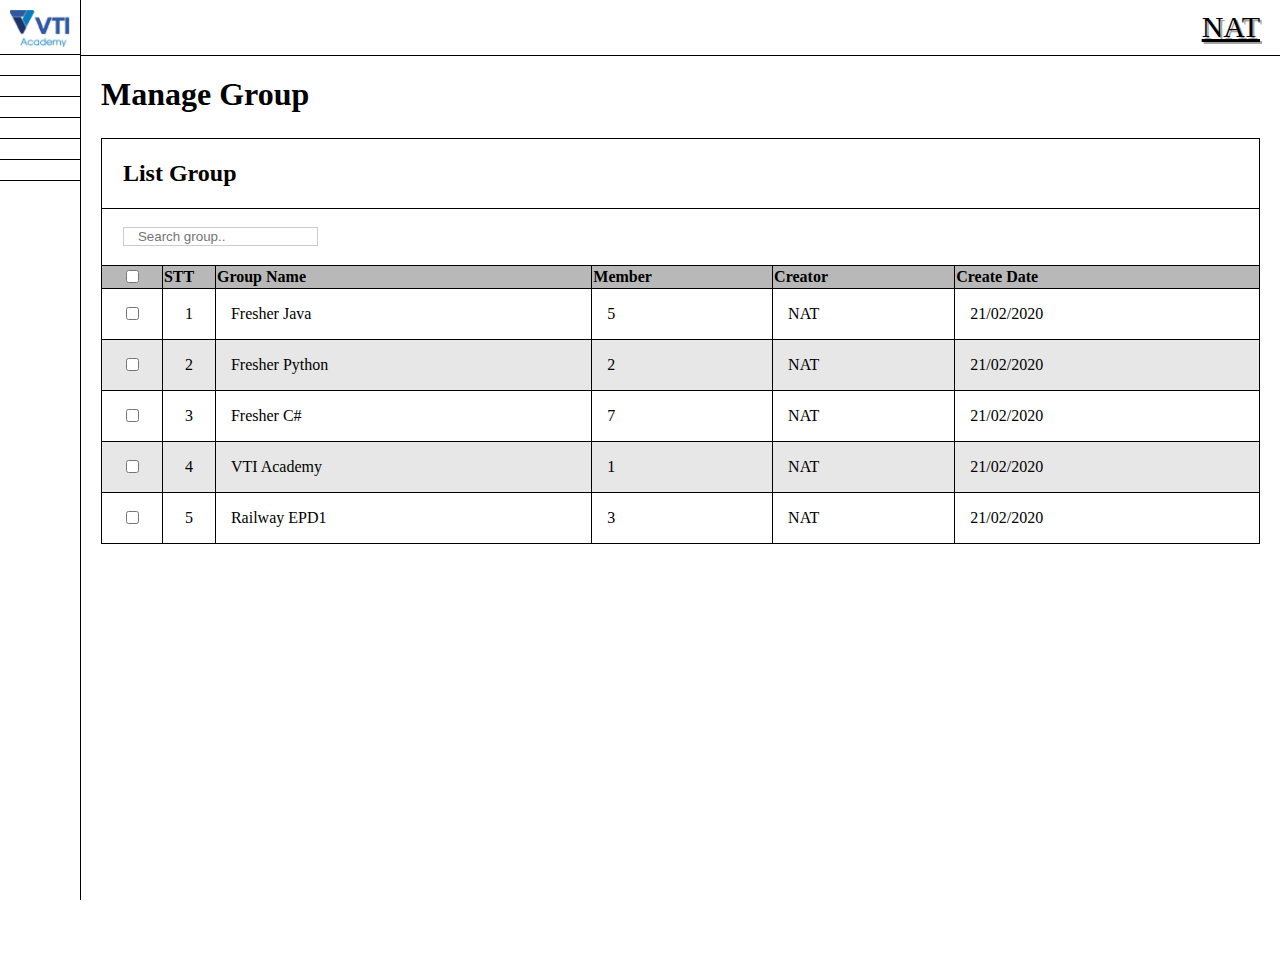
<file: Front End/Group Management/index.html>
<!DOCTYPE html>
<html lang="en">

<head>
    <meta charset="UTF-8">
    <meta name="viewport" content="width=device-width, initial-scale=1.0">
    <title>Document</title>
    <link rel="stylesheet" href="https://pro.fontawesome.com/releases/v5.10.0/css/all.css"
        integrity="sha384-AYmEC3Yw5cVb3ZcuHtOA93w35dYTsvhLPVnYs9eStHfGJvOvKxVfELGroGkvsg+p" crossorigin="anonymous" />
    <link rel="stylesheet" href="style.css">

</head>

<body>
    <div class="body">

        <div class="sidebar">
            <a class="logo" href=""><img src="logovti.bmp" alt="logo"></a>
            <a href=""><i class="fas fa-home"></i></a>
            <a href=""><i class="fas fa-user"></i></a>
            <a href=""><i class="fas fa-users"></i></a>
            <a href=""><i class="fas fa-bars"></i></a>
            <a href=""><i class="fal fa-file-alt"></i></a>
            <a href=""><i class="fas fa-question"></i></a>


        </div>



        <div class="main">
            <div class="header">
                <div class="bentrai">
                    <a class = "menu" href=""><i class="fas fa-bars"></i></a>
                </div>

                <div class="benphai">
                    <a href=""><i class="fas fa-bell"></i></a>
                    <a href=""><i class="fas fa-user-circle"></i></a>
                    <a href="">NAT</a>
                </div>
            </div>

            <div class="content">
                <div > <h1 style="display: inline; ">Manage Group</h1> <i style="margin-left: 20px; font-size: 30px; vertical-align: middle; padding-bottom: 10px ;" class="fas fa-users"></i> </div>

                <div>
                    <table border="1">
                       <thead>
                        <!-- ListGroup -->
                        <tr>
                            <td colspan="6"> <h2 style="margin-left: 20px;">List Group</h2></td>
                        </tr>
                       
                        <!-- Search Row -->
                            <td colspan="6">
                                <div class="searchrow">
                                <div>
                                    <form class="example" action="action_page.php"  style="margin-left : 0px; display: flex">
                                        <button type="submit" style="background: none; border: 1px solid #ccc; border-right: none;"> <i class="fas fa-search"></i> </button>
                                        <input type="text" placeholder="Search group.." name="search" style="border: 1px solid #CCC; border-left: none;">
                                      </form>
                                </div>

                                <div class="benphai">
                                    <a href=""><i class="fas fa-plus"></i></a>
                                    <a href=""><i class="fas fa-sync-alt"></i></a>
                                    <a href=""><i class="fas fa-trash-alt"></i></a>

                                </div>
                            </div>
                            </td>
                        </tr>


                    </thead>
                    <tbody>

                         <!-- table head -->
                                <tr style="padding: 0px; background-color: rgb(184, 184, 184); font-weight: bold;">
                                <th class="checkbox" >
                                    <input type="checkbox" id="myCheck" onclick="myFunction()" >
                                    <p id="text" style="display:none">Checkbox is CHECKED!</p>
                                </th>
                                <th style="width: 50px;">STT <i class="fas fa-sort"></i> </th>
                                <th>Group Name<i class="fas fa-sort"></i> </th>
                                <th>Member<i class="fas fa-sort"></i></th>
                                <th>Creator<i class="fas fa-sort"></i></th>
                                <th>Create Date<i class="fas fa-sort"></i></th>
                            </tr>
                         <!-- row1 -->
                            <tr style="padding: 0px;">
                                <td class="checkbox">
                                    <input type="checkbox" id="myCheck" onclick="myFunction()" >
                                    <p id="text" style="display:none">Checkbox is CHECKED!</p>
                                </td>
                                <td>1</td>
                                <td>Fresher Java</td>
                                <td>5 </td>
                                <td>NAT</td>
                                <td>21/02/2020</td>
                            </tr>
                         <!-- row1 -->
                         <tr style="padding: 0px;">
                            <td class="checkbox">
                                <input type="checkbox" id="myCheck" onclick="myFunction()" >
                                <p id="text" style="display:none">Checkbox is CHECKED!</p>
                            </td>
                            <td>2</td>
                            <td>Fresher Python</td>
                            <td>2 </td>
                            <td>NAT</td>
                            <td>21/02/2020</td>
                        </tr>
                          <!-- row2 -->
                            <tr style="padding: 0px;">
                                <td  class="checkbox">
                                    <input type="checkbox" id="myCheck" onclick="myFunction()" >
                                    <p id="text" style="display:none">Checkbox is CHECKED!</p>
                                </td>
                                <td>3</td>
                                <td>Fresher C#</td>
                                <td>7 </td>
                                <td>NAT</td>
                                <td>21/02/2020</td>
                            </tr>
                             <!-- row3 -->
                            <tr style="padding: 0px;">
                                <td class="checkbox">
                                    <input type="checkbox" id="myCheck" onclick="myFunction()" >
                                    <p id="text" style="display:none">Checkbox is CHECKED!</p>
                                </td>
                                <td>4</td>
                                <td>VTI Academy</td>
                                <td>1 </td>
                                <td>NAT</td>
                                <td>21/02/2020</td>
                            </tr>
                             <!-- row4 -->
                            <tr style="padding: 0px;">
                                <td class="checkbox">
                                    <input type="checkbox" id="myCheck" onclick="myFunction()" >
                                    <p id="text" style="display:none">Checkbox is CHECKED!</p>
                                </td>
                                <td>5</td>
                                <td>Railway EPD1</td>
                                <td>3 </td>
                                <td>NAT</td>
                                <td>21/02/2020</td>
                            </tr>

                        </tbody>
                    </table>

                </div>
            </div>

        </div>




    </div>
</body>

</html>
</file>
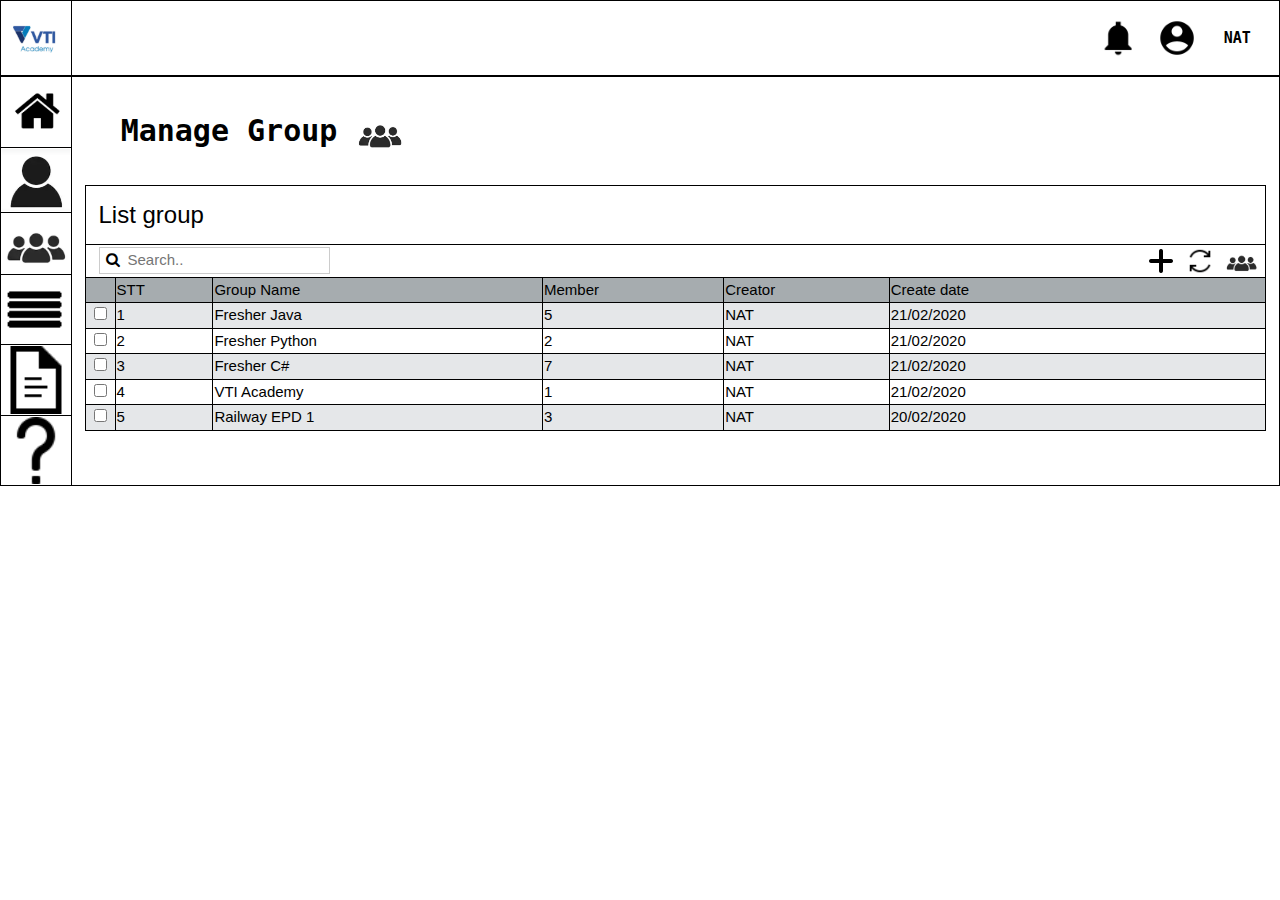
<file: Front End/Assignment/Group Management v2.html>
<!DOCTYPE html>
<html lang="en" dir="ltr">
<title>W3.CSS</title>
<meta name="viewport" content="width=device-width, initial-scale=1">
<link rel="stylesheet" href="https://www.w3schools.com/w3css/4/w3.css">
<link rel="stylesheet" href="https://cdnjs.cloudflare.com/ajax/libs/font-awesome/4.7.0/css/font-awesome.min.css">


<meta charset="UTF-8">
<meta name="viewport" content="width=device-width, initial-scale=1">
<style>
/* Style the body */
body {
  font-family: Arial;
  margin: 0;
}

/* Header/Logo Title */
.header {
  /* padding: 0px; */
  text-align: right;
  background: white;
  color: black;
  font-size: 20.5px;
  /* height: 74px; */
  border: 1px solid #000;
}

/* Page Content */
.content {padding:20px;}
</style>
<style class:"table">
table, th, td {
  border: 1px solid black;
  border-collapse: collapse;
}
th, td{
  /* padding: 5px; */
  text-align: left;
}
</style>


  <body>
<!-- thanh ngang tren cung -->
  <table style="width:100%">
<tr>
  <th style="width: 20px"><img width="67.5px" height="50"src="logovti.bmp" alt="vtilogo" align="left" ></th>
  <th style="text-align: right;"><pre><a href="#"><img src="bell.bmp" alt="bell.bmp" style="width:40px ; " ></a>  <a href="#"><img src="user.png" alt="user.png" style="width:40px ;"></a>   NAT   </pre> </th>
</tr>
  </table>

<!-- sidebar -->
<div class="sidebar">
<table width ="100%">
  <tr>
    <td style="width:70px; border: 1px solid #000; border-top-style: none; "   >  <a href="#"> <img width="67.5px"  src="home.png" alt="home"> </a></td>

    <!-- gộp các ô bên phải vào thành 1 -->
    <td rowspan="6" valign ="top" >
      <pre style="margin-left : 12px; font-size: 30px ">  <b >Manage Group</b> <img width="50px" height="auto" src="users.png" alt="users"> </pre>

          <table width = "98%"  style="margin-left : 12px; margin-right: 10px" >
            <tr>
              <td colspan ="6"  > <h3  style="margin-left : 12px;" >List group</h3> </td>
            </tr>
            <tr>
              <td colspan ="5"  style=" border-top-width: 1px; border-right-width: 0px; border-bottom-width: 1px; border-left-width: 1px;" >
                <!-- Load icon library -->
                <link rel="stylesheet" href="https://cdnjs.cloudflare.com/ajax/libs/font-awesome/4.7.0/css/font-awesome.min.css">

                <!-- The form -->
                <form class="example" action="action_page.php"  style="margin-left : 12px; display: flex">
                  <button type="submit" style="background: none; border: 1px solid #ccc; border-right: none;"><i class="fa fa-search"></i></button>
                  <input type="text" placeholder="Search.." name="search" style="border: 1px solid #CCC; border-left: none;">
                </form>
              </td>

              <td  style=" border-top-width: 1px; border-right-width: 1px; border-bottom-width: 1px; border-left-width: 0px; text-align: right;">
<a href="#"><img height = "30px" src="plus.png" alt="plus"></a>    <a href="#" style="padding-left: 5px"><img height = "30px" src="refresh.png" alt="refresh"></a>   <a href="#"  style="padding-left: 5px; padding-right: 5px" ><img height = "30px" src="regbin.png" alt="regbin"></a>
              </td>
<!-- row0 -->
            </tr>
            <tr style="background-color:#A6ACAF " >
              <td></td>
              <td>STT</td>
              <td>Group Name</td>
              <td>Member</td>
              <td>Creator</td>
              <td>Create date</td>
            </tr >
<!-- row1 -->
            <tr style="background-color:#E5E7E9  ">
              <td style="width:30px; text-align:center ">
                <input type="checkbox" id="myCheck" onclick="myFunction()" >

              </td>

          <td >1</td>
          <td>Fresher Java</td>
          <td>5</td>
          <td>NAT</td>
          <td>21/02/2020</td>
            </tr>
<!-- row2 -->
            <tr>
              <td style="width:30px; text-align:center ">
                <input type="checkbox" id="myCheck" onclick="myFunction()" >
                <p id="text" style="display:none">Checkbox is CHECKED!</p>
              </td>

          <td >2</td>
          <td>Fresher Python</td>
          <td>2</td>
          <td>NAT</td>
          <td>21/02/2020</td>
            </tr>
<!-- row3 -->
            <tr style="background-color:#E5E7E9  ">
              <td style="width:30px; text-align:center ">
                <input type="checkbox" id="myCheck" onclick="myFunction()" >
                <p id="text" style="display:none">Checkbox is CHECKED!</p>
              </td>

          <td >3</td>
          <td>Fresher C#</td>
          <td>7</td>
          <td>NAT</td>
          <td>21/02/2020</td>
            </tr>
<!-- row4 -->
            <tr>
              <td style="width:30px; text-align:center ">
                <input type="checkbox" id="myCheck" onclick="myFunction()" >
                <p id="text" style="display:none">Checkbox is CHECKED!</p>
              </td>

          <td >4</td>
          <td>VTI Academy</td>
          <td>1</td>
          <td>NAT</td>
          <td>21/02/2020</td>
            </tr>
<!-- row5 -->
            <tr style="background-color:#E5E7E9  " >
              <td style="width:30px; text-align:center ">
                <input type="checkbox" id="myCheck" onclick="myFunction()" >
                <p id="text" style="display:none">Checkbox is CHECKED!</p>
              </td>

          <td >5</td>
          <td>Railway EPD 1</td>
          <td>3</td>
          <td>NAT</td>
          <td>20/02/2020</td>
            </tr>
          </table>

     </td>
  </tr>
  <tr>
    <td style="width:70px; border: 1px solid #000;"  >  <a href="#"> <img width="67.5px"  src="user2.png" alt="user2"> </a></td>
  </tr>
  <tr>
    <td style="width:70px; border: 1px solid #000;"  >  <a href="#"> <img width="67.5px"  src="users.png" alt="users"> </a></td>
  </tr>
  <tr>
    <td style="width:70px; border: 1px solid #000;"  >  <a href="#"> <img width="67.5px"  src="4duongkenngang.png" alt="4duongkenngang"> </a></td>
  </tr>
  <tr>
    <td style="width:70px; border: 1px solid #000;"  >  <a href="#"> <img width="67.5px"  src="aDocument.png" alt="aDocument"> </a></td>
  </tr>
  <tr>
    <td style="width:70px; border: 1px solid #000;"  >  <a href="#"> <img width="67.5px"  src="questionmark.png" alt="questionmark"> </a></td>
  </tr>

</table>
<!-- <div class="w3-sidebar w3-bar-block w3-white w3-xxlarge" style="width:74px; border: 1px solid white; ">
  <a style="width:70px; border: 1px solid #000;"  href="#" class="w3-bar-item w3-button"><i class="fa fa-home"></i></a>
  <a style="width:70px; border: 1px solid #000;"  href="#"><img style="width:60px; " src="user2.png" alt="user2.png"> </a>
  <a style="width:70px; border: 1px solid #000;"  href="#" class="w3-bar-item w3-button"><i class="fa fa-envelope"></i></a>
  <a style="width:70px; border: 1px solid #000;"  href="#" class="w3-bar-item w3-button"><i class="fa fa-globe"></i></a>
  <a style="width:70px; border: 1px solid #000;"  href="#" class="w3-bar-item w3-button"><i class="fa fa-trash"></i></a>
  <a style="width:70px; border: 1px solid #000;"  href="#" class="w3-bar-item w3-button"><i class="fa fa-trash"></i></a>
</div> -->


  </body>
</html>
</file>
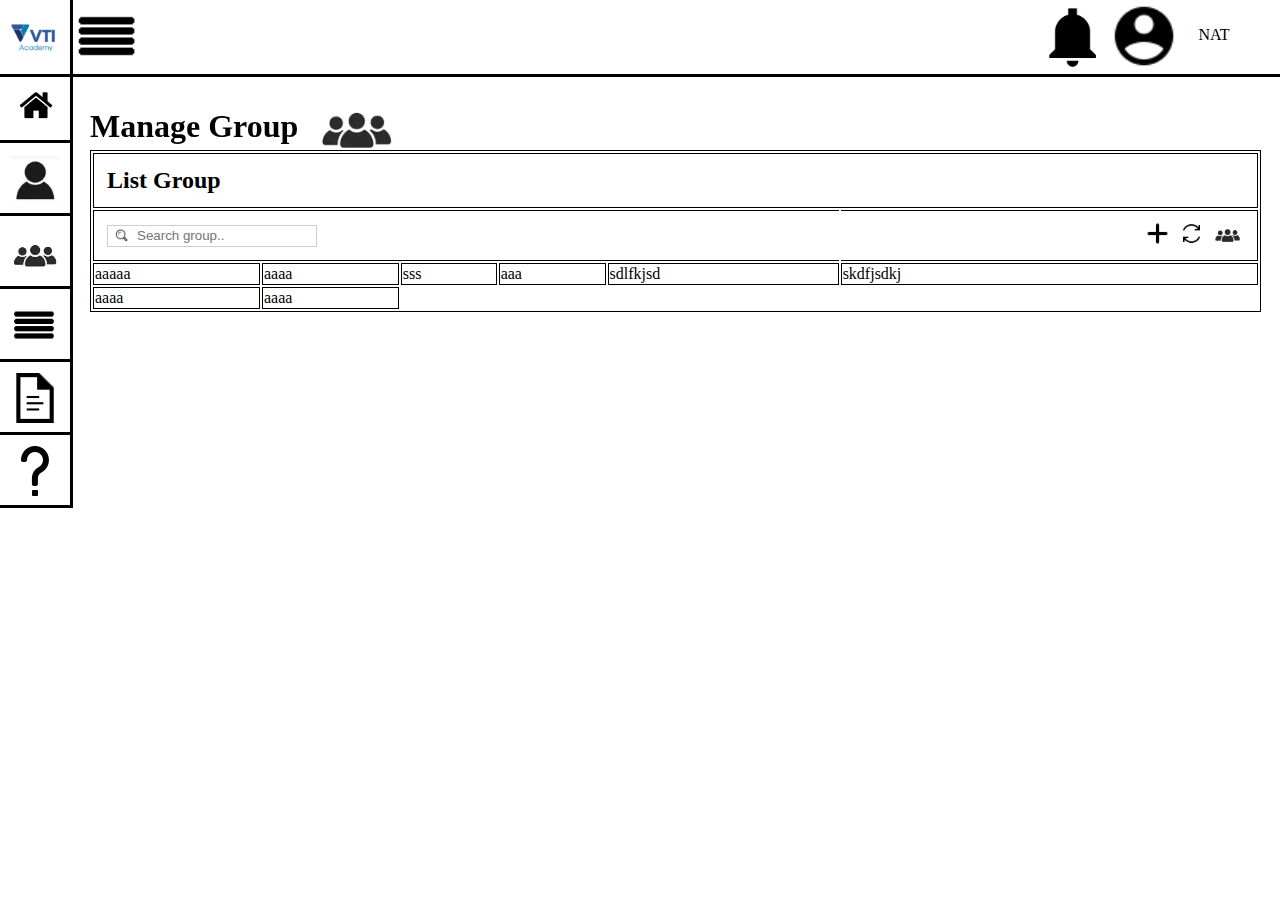
<file: Front End/Assignment/Group management v3.html>
<!DOCTYPE html>
<html lang="en">
<head>
    <meta charset="UTF-8">
    <meta name="viewport" content="width=device-width, initial-scale=1.0">
    <title>Group ManagementManagement</title>

    <style>
 /* tạo style cho sidebar  */
        .sidebar {
            display: flex;
            flex-direction: column;
            position: relative;
            margin-top: 70px;
          width: 70px;
          border-right: solid black;
          border-top: white;
        }
        .sidebar > div {
            background-color: rgb(255, 255, 255);
            line-height: 70px;
            width: 70px;
            text-align: center;
            border-bottom: solid black;
            border-top: white;

        }
        .sidebar > div > img {
            width: 50px;
            height: auto;
            text-align: center;
            vertical-align: middle;
        }

/* tạo style cho header */

        .header {
            background:white;
            display: flex;
            flex-direction: row;
            position: fixed;
            top: 0px;
            width: 100%;
            border-bottom: solid black;
            padding: 0px;
            
        }
        .header > div {
            line-height: 70px;
            width: 70px;
            text-align: center;
            border-right: solid black;
        }
        .header > div > img {
            width: 70px;
            height: auto;
            text-align: center;
            vertical-align: middle;
        }

/* Câu Managegroup */
        .header > h1 {
           position: fixed;
            margin-top: 90px;
            margin-left: 90px;
        }
/* Tạo bảng */
        table {
            display: 
            border-collapse: collapse;
            position: fixed;
            top: 150px;
            left: 90px;
            background-color: white;
            border: 1px solid black;
            width: 91.5%;
        }
        td {
            border: 1px solid black;

        }
        td > img {
            height: 25px;
            padding-right: 5px;

        }

        </style> 
        
        
</head>
<body style="margin: 0;">
    <!-- tạo side bar -->
    <div class="sidebar">
        <!-- <div >
        <img src="logovti.bmp" alt="logo">
        </div>  -->
        <div><img src="home.png" alt="home "></div>
        <div><img src="user2.png" alt="user2"></div>
        <div><img src="users.png" alt="users"></div>
        <div><img src="4duongkenngang.png" alt="kengang"></div>
        <div><img src="aDocument.png" alt="doccument"></div>
        <div><img src="questionmark.png" alt="questionmark"></div>
    </div>
<!-- tạo header  -->
    <div class="header" >
        <div >
        <img src="logovti.bmp" alt="logo">
        </div> 
        <div style="border-right: white;">
            <img src="4duongkenngang.png" alt="4duongkenngang">
        </div>

        <div style="width: 70%; border-left: white; border-right: white;">  </div>
        <div  style="border-left: white; border-right: white;"><img src="bell.bmp" alt="bell"></div>
        <div  style="border-left: white; border-right: white;"><img src="user.png" alt="user"></div>
        <div  style=" border-left: white; border-right: white;">NAT</div>
<!-- manage Group -->

    <h1>Manage Group <img style="height: 70px; width: auto;padding-bottom: 10px; padding-left:10px; vertical-align: middle;" src="users.png" alt="users"> </h1> 
<!-- tạo bảng -->

<table>
    <!-- row1 -->
    <tr>
       <td colspan="6" ><h2 style="margin: 12px;">List Group</h2></td> 
    </tr>

    <!-- row2 -->
    <tr>
        <td colspan="5" style="border-right:  white ;"  >
              <!-- search Bar -->
              <form class="example" action="action_page.php"  style="margin-left : 12px; display: flex">
                <button type="submit" style="background: none; border: 1px solid #ccc; border-right: none;"><img height="15px" src="Search.png" alt="search"></button>
                <input type="text" placeholder="Search group.." name="search" style="border: 1px solid #CCC; border-left: none;">
              </form>
        </td> 
        <td style="text-align: right; border-left: white; padding: 10px">
            <img src="plus.png" alt="plus">
            <img src="refresh.png" alt="refresh">
            <img src="regbin.png" alt="regbin">

        </td>
     </tr>

     <!-- row3 -->
    <tr style="padding: 0px;">
        <td>aaaaa</td>
        <td>aaaa</td>
        <td>sss </td>
        <td>aaa</td>
        <td>sdlfkjsd</td>
        <td>skdfjsdkj</td>
    </tr>
    <tr><td>aaaa</td>
    <td>aaaa</td></tr>




</table>

    </div>

</body>
</html>
</file>
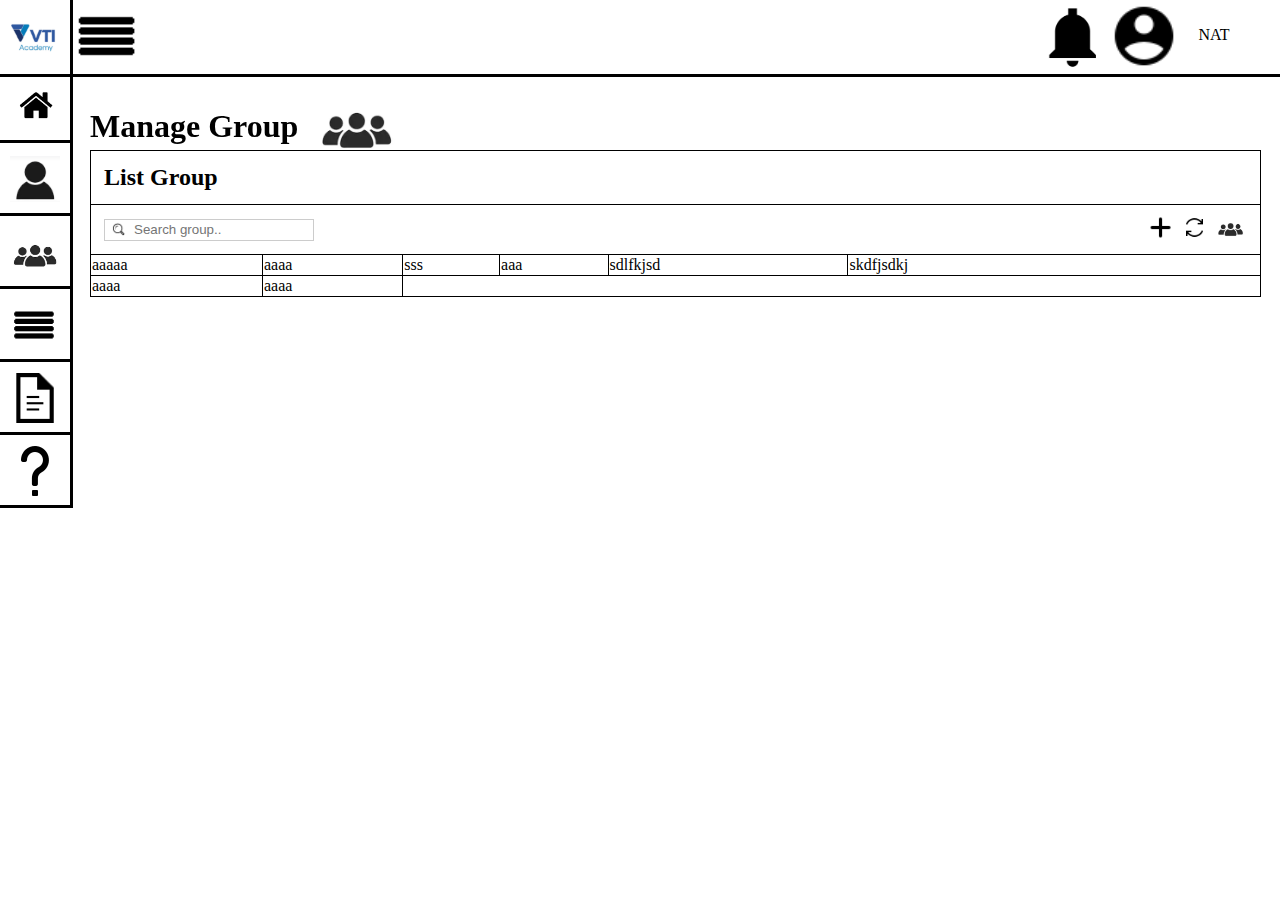
<file: Front End/Assignment/Group management v4 .html>
<!DOCTYPE html>
<html lang="en">
<head>
    <meta charset="UTF-8">
    <meta name="viewport" content="width=device-width, initial-scale=1.0">
    <title>Group ManagementManagement</title>

    <style>
 /* tạo style cho sidebar  */
        .sidebar {
            display: flex;
            flex-direction: column;
            position: relative;
            margin-top: 70px;
          width: 70px;
          border-right: solid black;
          border-top: white;
        }
        .sidebar > div {
            background-color: rgb(255, 255, 255);
            line-height: 70px;
            width: 70px;
            text-align: center;
            border-bottom: solid black;
            border-top: white;

        }
        .sidebar > div > img {
            width: 50px;
            height: auto;
            text-align: center;
            vertical-align: middle;
        }

/* tạo style cho header */

        .header {
            background:white;
            display: flex;
            flex-direction: row;
            position: fixed;
            top: 0px;
            width: 100%;
            border-bottom: solid black;
            padding: 0px;
            
        }
        .header > div {
            line-height: 70px;
            width: 70px;
            text-align: center;
            border-right: solid black;
        }
        .header > div > img {
            width: 70px;
            height: auto;
            text-align: center;
            vertical-align: middle;
        }

/* Câu Managegroup */
        .header > h1 {
           position: fixed;
            margin-top: 90px;
            margin-left: 90px;
        }
/* Tạo bảng */
        table {
            border-collapse: collapse;
            position: fixed;
            top: 150px;
            left: 90px;
            background-color: white;
            border: 1px solid black;
            width: 91.5%;
        }
        td {
            border: 1px solid black;

        }
        td > img {
            height: 25px;
            padding-right: 5px;

        }

        </style> 
        
        
</head>
<body style="margin: 0;">
    <!-- tạo side bar -->
    <div class="sidebar">
        <!-- <div >
        <img src="logovti.bmp" alt="logo">
        </div>  -->
        <div><img src="home.png" alt="home "></div>
        <div><img src="user2.png" alt="user2"></div>
        <div><img src="users.png" alt="users"></div>
        <div><img src="4duongkenngang.png" alt="kengang"></div>
        <div><img src="aDocument.png" alt="doccument"></div>
        <div><img src="questionmark.png" alt="questionmark"></div>
    </div>
<!-- tạo header  -->
    <div class="header" >
        <div >
        <img src="logovti.bmp" alt="logo">
        </div> 
        <div style="border-right: white;">
            <img src="4duongkenngang.png" alt="4duongkenngang">
        </div>

        <div style="width: 70%; border-left: white; border-right: white;">  </div>
        <div  style="border-left: white; border-right: white;"><img src="bell.bmp" alt="bell"></div>
        <div  style="border-left: white; border-right: white;"><img src="user.png" alt="user"></div>
        <div  style=" border-left: white; border-right: white;">NAT</div>
<!-- manage Group -->

    <h1>Manage Group <img style="height: 70px; width: auto;padding-bottom: 10px; padding-left:10px; vertical-align: middle;" src="users.png" alt="users"> </h1> 
<!-- tạo bảng -->

<table>
    <!-- row1 -->
    <tr>
       <td colspan="6" ><h2 style="margin: 12px;">List Group</h2></td> 
    </tr>

    <!-- row2 -->
    <tr>
        <td colspan="5" style="border-right:  white ;"  >
              <!-- search Bar -->
              <form class="example" action="action_page.php"  style="margin-left : 12px; display: flex">
                <button type="submit" style="background: none; border: 1px solid #ccc; border-right: none;"><img height="15px" src="Search.png" alt="search"></button>
                <input type="text" placeholder="Search group.." name="search" style="border: 1px solid #CCC; border-left: none;">
              </form>
        </td> 
        <td style="text-align: right; border-left: white; padding: 10px">
            <img src="plus.png" alt="plus">
            <img src="refresh.png" alt="refresh">
            <img src="regbin.png" alt="regbin">

        </td>
     </tr>

     <!-- row3 -->
    <tr style="padding: 0px;">
        <td>aaaaa</td>
        <td>aaaa</td>
        <td>sss </td>
        <td>aaa</td>
        <td>sdlfkjsd</td>
        <td>skdfjsdkj</td>
    </tr>
    <tr><td>aaaa</td>
    <td>aaaa</td></tr>




</table>

    </div>

</body>
</html>
</file>
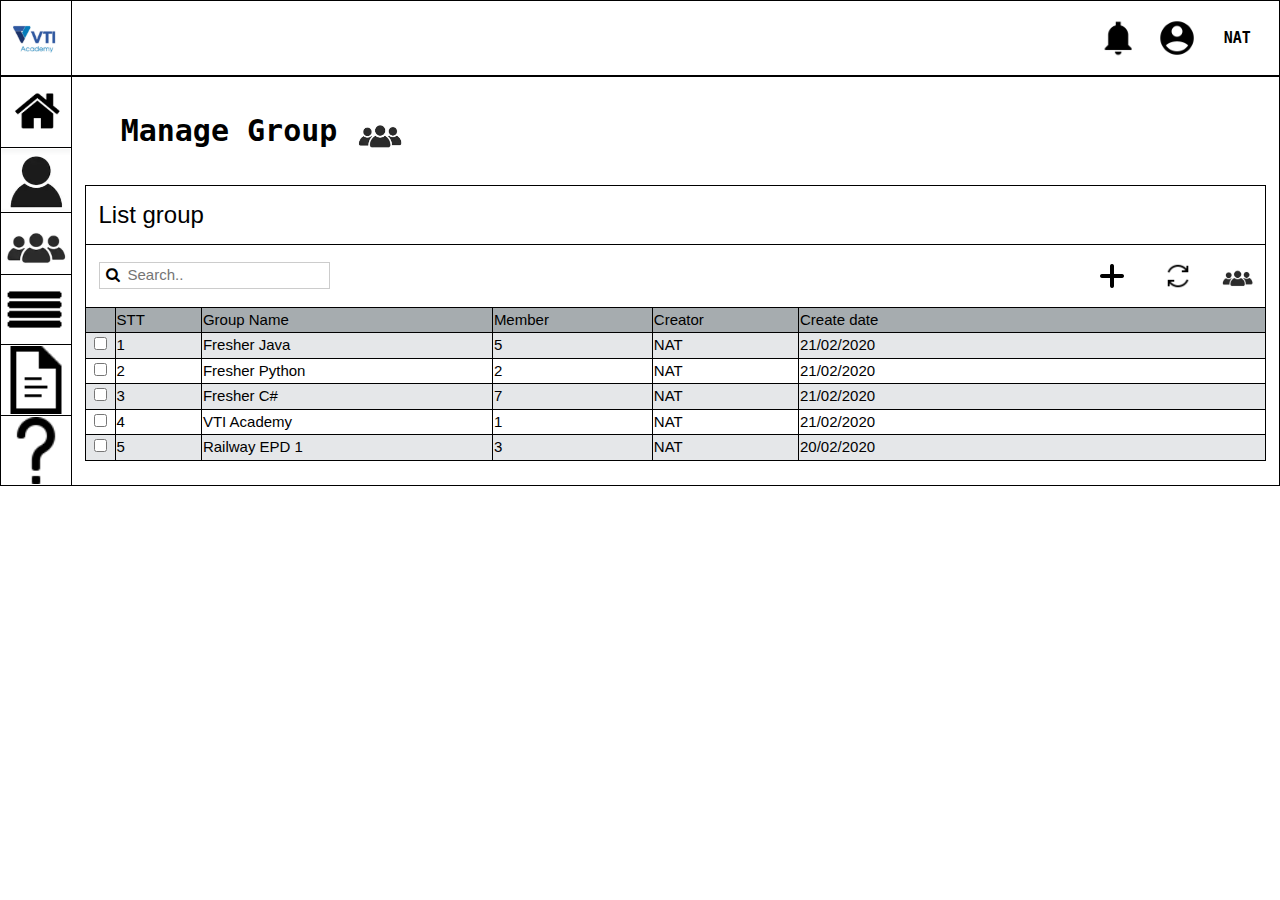
<file: Front End/Assignment/Group Management.html>
<!DOCTYPE html>
<html lang="en" dir="ltr">
<title>W3.CSS</title>
<meta name="viewport" content="width=device-width, initial-scale=1">
<link rel="stylesheet" href="https://www.w3schools.com/w3css/4/w3.css">
<link rel="stylesheet" href="https://cdnjs.cloudflare.com/ajax/libs/font-awesome/4.7.0/css/font-awesome.min.css">


<meta charset="UTF-8">
<meta name="viewport" content="width=device-width, initial-scale=1">
<style>
/* Style the body */
body {
  font-family: Arial;
  margin: 0;
}

/* Header/Logo Title */
.header {
  /* padding: 0px; */
  text-align: right;
  background: white;
  color: black;
  font-size: 20.5px;
  /* height: 74px; */
  border: 1px solid #000;
}

/* Page Content */
.content {padding:20px;}
</style>
<style class:"table">
table, th, td {
  border: 1px solid black;
  border-collapse: collapse;
}
th, td{
  /* padding: 5px; */
  text-align: left;
}
</style>


  <body>
<!-- thanh ngang tren cung -->
  <table style="width:100%">
<tr>
  <th style="width: 20px"><img width="67.5px" height="50"src="logovti.bmp" alt="vtilogo" align="left" ></th>
  <th style="text-align: right;"><pre><a href="#"><img src="bell.bmp" alt="bell.bmp" style="width:40px ; " ></a>  <a href="#"><img src="user.png" alt="user.png" style="width:40px ;"></a>   NAT   </pre> </th>
</tr>
  </table>

<!-- sidebar -->
<div class="sidebar">
<table width ="100%">
  <tr>
    <td style="width:70px; border: 1px solid #000; border-top-style: none; "   >  <a href="#"> <img width="67.5px"  src="home.png" alt="home"> </a></td>

    <!-- gộp các ô bên phải vào thành 1 -->
    <td rowspan="6" valign ="top" >
      <pre style="margin-left : 12px; font-size: 30px ">  <b >Manage Group</b> <img width="50px" height="auto" src="users.png" alt="users"> </pre>

          <table width = "98%"  style="margin-left : 12px; margin-right: 10px" >
            <tr>
              <td colspan ="6"  > <h3  style="margin-left : 12px;" >List group</h3> </td>
            </tr>
            <tr>
              <td colspan ="5"  style=" border-top-width: 1px; border-right-width: 0px; border-bottom-width: 1px; border-left-width: 1px;" >
                <!-- Load icon library -->
                <link rel="stylesheet" href="https://cdnjs.cloudflare.com/ajax/libs/font-awesome/4.7.0/css/font-awesome.min.css">

                <!-- The form -->
                <form class="example" action="action_page.php"  style="margin-left : 12px; display: flex">
                  <button type="submit" style="background: none; border: 1px solid #ccc; border-right: none;"><i class="fa fa-search"></i></button>
                  <input type="text" placeholder="Search.." name="search" style="border: 1px solid #CCC; border-left: none;">
                </form>
              </td>

              <td  style=" border-top-width: 1px; border-right-width: 1px; border-bottom-width: 1px; border-left-width: 0px; text-align: right;">
<pre><a href="#"><img height = "30px" src="plus.png" alt="plus"></a>    <a href="#"><img height = "30px" src="refresh.png" alt="refresh"></a>   <a href="#"><img height = "30px" src="regbin.png" alt="regbin"></a> </pre>
              </td>
<!-- row0 -->
            </tr>
            <tr style="background-color:#A6ACAF " >
              <td></td>
              <td>STT</td>
              <td>Group Name</td>
              <td>Member</td>
              <td>Creator</td>
              <td>Create date</td>
            </tr >
<!-- row1 -->
            <tr style="background-color:#E5E7E9  ">
              <td style="width:30px; text-align:center ">
                <input type="checkbox" id="myCheck" onclick="myFunction()" >

              </td>

          <td >1</td>
          <td>Fresher Java</td>
          <td>5</td>
          <td>NAT</td>
          <td>21/02/2020</td>
            </tr>
<!-- row2 -->
            <tr>
              <td style="width:30px; text-align:center ">
                <input type="checkbox" id="myCheck" onclick="myFunction()" >
                <p id="text" style="display:none">Checkbox is CHECKED!</p>
              </td>

          <td >2</td>
          <td>Fresher Python</td>
          <td>2</td>
          <td>NAT</td>
          <td>21/02/2020</td>
            </tr>
<!-- row3 -->
            <tr style="background-color:#E5E7E9  ">
              <td style="width:30px; text-align:center ">
                <input type="checkbox" id="myCheck" onclick="myFunction()" >
                <p id="text" style="display:none">Checkbox is CHECKED!</p>
              </td>

          <td >3</td>
          <td>Fresher C#</td>
          <td>7</td>
          <td>NAT</td>
          <td>21/02/2020</td>
            </tr>
<!-- row4 -->
            <tr>
              <td style="width:30px; text-align:center ">
                <input type="checkbox" id="myCheck" onclick="myFunction()" >
                <p id="text" style="display:none">Checkbox is CHECKED!</p>
              </td>

          <td >4</td>
          <td>VTI Academy</td>
          <td>1</td>
          <td>NAT</td>
          <td>21/02/2020</td>
            </tr>
<!-- row5 -->
            <tr style="background-color:#E5E7E9  " >
              <td style="width:30px; text-align:center ">
                <input type="checkbox" id="myCheck" onclick="myFunction()" >
                <p id="text" style="display:none">Checkbox is CHECKED!</p>
              </td>

          <td >5</td>
          <td>Railway EPD 1</td>
          <td>3</td>
          <td>NAT</td>
          <td>20/02/2020</td>
            </tr>
          </table>

     </td>
  </tr>
  <tr>
    <td style="width:70px; border: 1px solid #000;"  >  <a href="#"> <img width="67.5px"  src="user2.png" alt="user2"> </a></td>
  </tr>
  <tr>
    <td style="width:70px; border: 1px solid #000;"  >  <a href="#"> <img width="67.5px"  src="users.png" alt="users"> </a></td>
  </tr>
  <tr>
    <td style="width:70px; border: 1px solid #000;"  >  <a href="#"> <img width="67.5px"  src="4duongkenngang.png" alt="4duongkenngang"> </a></td>
  </tr>
  <tr>
    <td style="width:70px; border: 1px solid #000;"  >  <a href="#"> <img width="67.5px"  src="aDocument.png" alt="aDocument"> </a></td>
  </tr>
  <tr>
    <td style="width:70px; border: 1px solid #000;"  >  <a href="#"> <img width="67.5px"  src="questionmark.png" alt="questionmark"> </a></td>
  </tr>

</table>
<!-- <div class="w3-sidebar w3-bar-block w3-white w3-xxlarge" style="width:74px; border: 1px solid white; ">
  <a style="width:70px; border: 1px solid #000;"  href="#" class="w3-bar-item w3-button"><i class="fa fa-home"></i></a>
  <a style="width:70px; border: 1px solid #000;"  href="#"><img style="width:60px; " src="user2.png" alt="user2.png"> </a>
  <a style="width:70px; border: 1px solid #000;"  href="#" class="w3-bar-item w3-button"><i class="fa fa-envelope"></i></a>
  <a style="width:70px; border: 1px solid #000;"  href="#" class="w3-bar-item w3-button"><i class="fa fa-globe"></i></a>
  <a style="width:70px; border: 1px solid #000;"  href="#" class="w3-bar-item w3-button"><i class="fa fa-trash"></i></a>
  <a style="width:70px; border: 1px solid #000;"  href="#" class="w3-bar-item w3-button"><i class="fa fa-trash"></i></a>
</div> -->


  </body>
</html>
</file>
<file: Front End/Group Management/style.css>
body {
    margin: 0;
}

:root {
    --headerheigh: 54.5px;
}

img{
    max-width: 100%;

}
a {
    color: inherit;
}



.body {
    display: flex;
    height: 100vh;
    

}

.sidebar {
    width: 80px;
    border-right: 1px solid black;

}
.sidebar  a {
    display: block;
    text-align: center;
    border-bottom: 1px solid;
    padding: 10px;
    font-size: 30px;
    color: black;
    text-shadow: 2px 2px  rgb(163, 163, 163) ;

}

.sidebar  a.logo {
    padding-bottom: 0px;
}

.main{
    width: calc(100% - 80px);


}


.header {
    display: flex;
    justify-content: space-between;
    align-items: center;
    padding-left: 20px;
    padding-right: 20px;
    
    background: white;
    height: var(--headerheigh);
    border-bottom: 1px solid black;    
    font-size: 30px;
    color: black;
    text-shadow: 2px 2px  rgb(163, 163, 163) ;



}


.benphai a {
margin-left: 20px;
}


.content {
    margin: 20px;
    height:  100% ;
    background: white;

}
table { 
    width: 100%;
    border-collapse: collapse;
    border: 1px solid black;
    margin-top: 20px;

}



.searchrow {
    display: flex;
    justify-content: space-between;
    align-items: center;
    padding-left: 20px;
    padding-right: 20px;
    font-size: 30px;
    margin: 10px 0px;

}

tbody tr:nth-child(2n+1) {
background-color: rgb(231, 231, 231);
}
    
td.checkbox {
    text-align: center ;
    width: 30px;
}

tbody td  {
    padding: 15px
}

tbody td:nth-child(2) {
    text-align: center;
}

tbody th i {
    float: right;
}
tbody tr:first-child th:not(:first-child){
    text-align: left;
}
</file>
